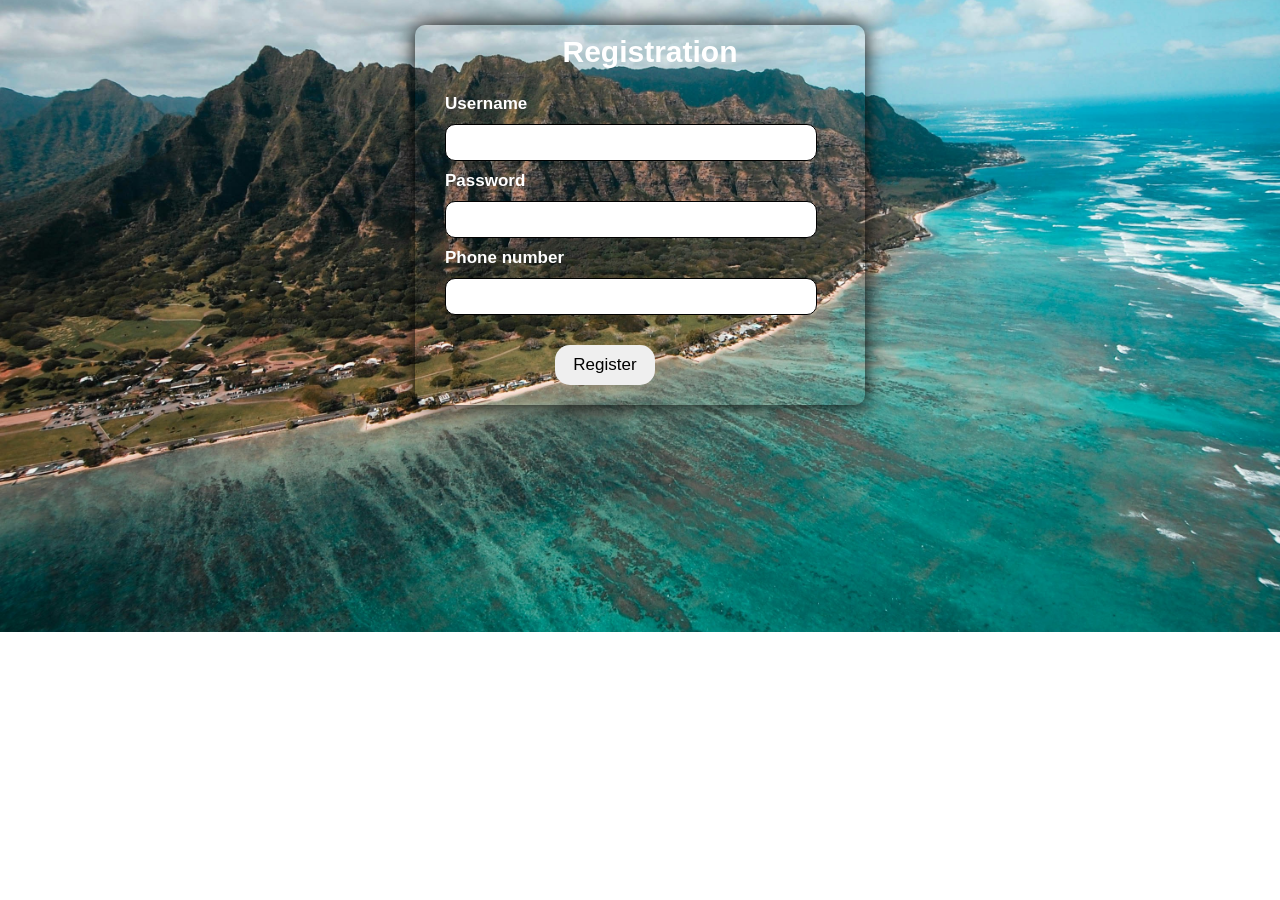
<file: index.html>
<!DOCTYPE html>
<html lang="en">
<head>
    <meta charset="UTF-8">
    <meta name="viewport" content="width=device-width, initial-scale=1.0">
    <title>Web page</title>
    <link rel="stylesheet" href="style.css">
</head>
<body>
    <div class="container">
        <h2>Registration</h2>
      <form>
      <label>Username</label>
      <input type="text" name="username">
      <label>Password</label>
      <input type="password" name="password">
      <label>Phone number</label>
      <input type="number" name="number" class="Phonenumber">
      <button>Register</button>
      </form>
    </div>
</body>
</html>
</file>
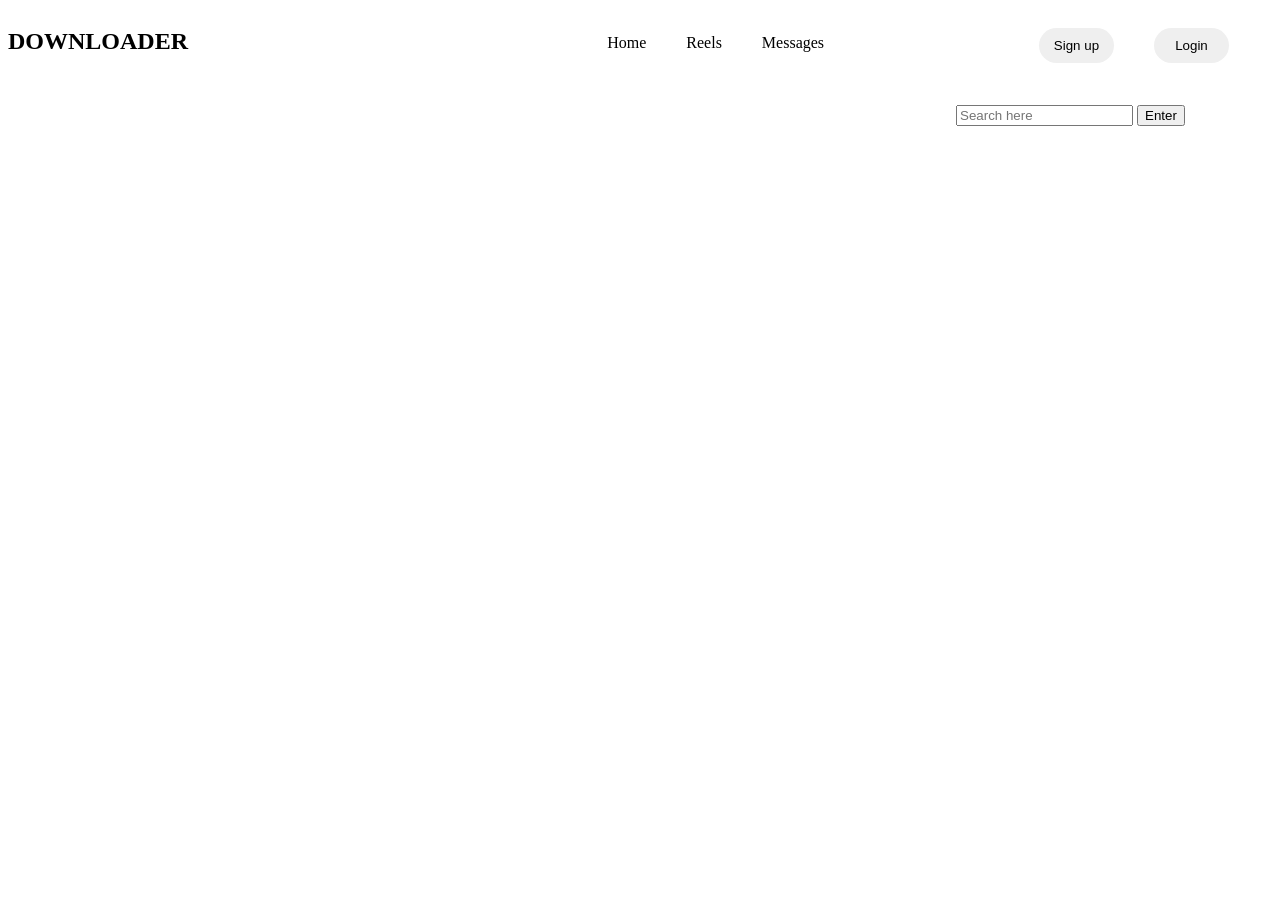
<file: 05-variables.html>
<!DOCTYPE html>
<html lang="en">
<head>
    <meta charset="UTF-8">
    <meta name="viewport" content="width=device-width, initial-scale=1.0">
    <title>Variables</title>
    <link rel="stylesheet" href="variable.css">
</head>
<body>
    <div>
        <nav>
            <h2>DOWNLOADER</h2>
            <ul>
                <li>Home</li>
                <li>Reels</li>
                <li>Messages</li>
            </ul>
            <button class="sign">Sign up</button>
            <button class="login">Login</button>
        </nav>
    </div>
    <div>
        <input type="text" placeholder="Search here">
        <button type="submit" class="enter">Enter</button>
    </div>
</body>
</html>
</file>
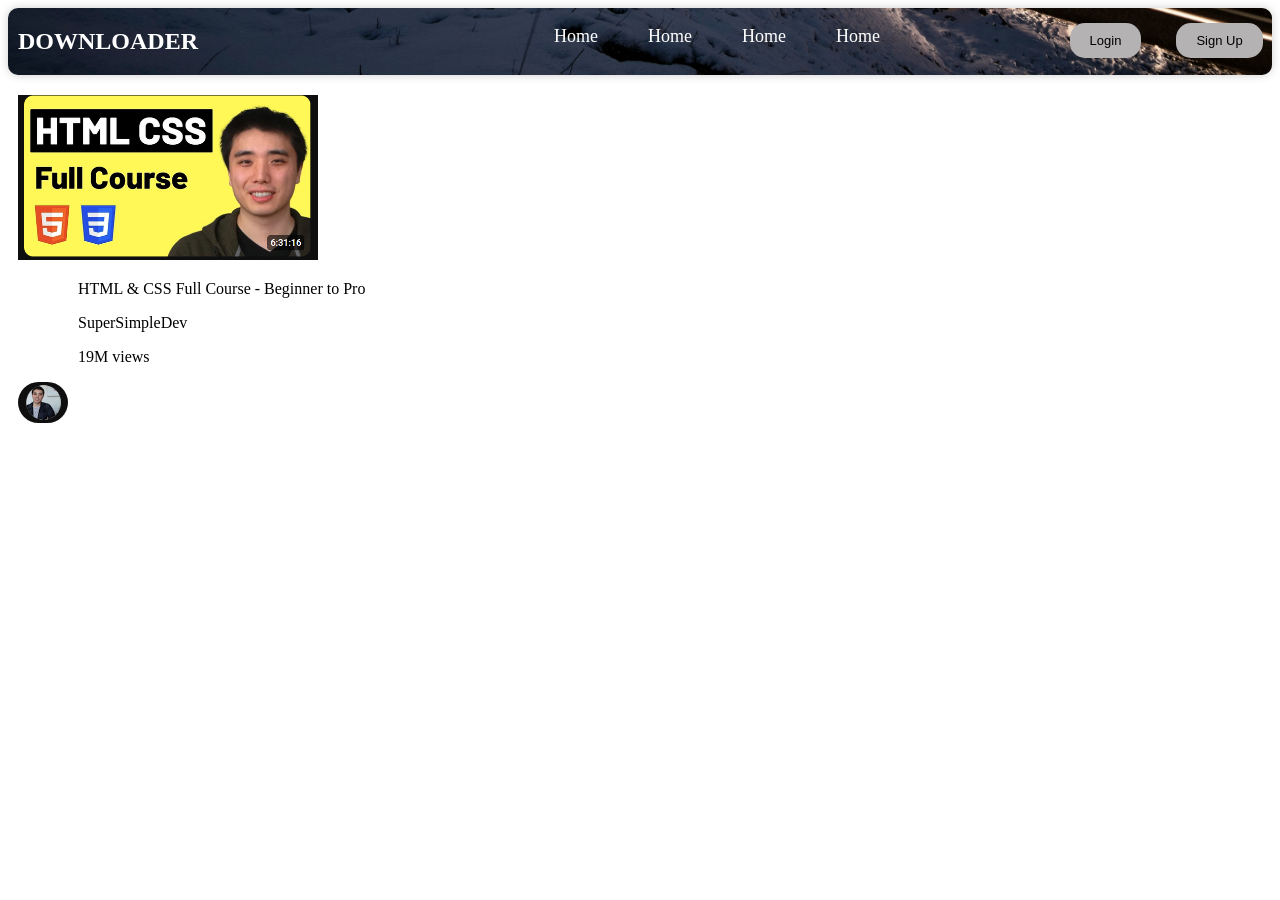
<file: home.html>
<!DOCTYPE html>
<html lang="en">
<head>
    <meta charset="UTF-8">
    <meta name="viewport" content="width=device-width, initial-scale=1.0">
    <title>Document</title>
    <link rel="stylesheet" href="home.css">
</head>
<body>
    <div class="container">
        <nav class="nav">
             <h2>DOWNLOADER</h2>
            <ul>
                <li>Home</li>
                <li>Home</li>
                <li>Home</li>
                <li>Home</li>
            </ul>
            <button class="log">Login</button>
            <button>Sign Up</button>
        </nav>
    </div>
    <div class="video-preview">
        <div class="video-pic">
            <img src="pics/Screenshot 2026-08-18 201318.png" alt="preview" class="pic">
        </div>
        <div class="down">
            <div class="details">
                <p> HTML & CSS Full Course - Beginner to Pro</p>
                <p>SuperSimpleDev</p>
                <p>19M views</p>
            </div>
            <div class="author">
              <img src="pics/Screenshot 2026-08-18 202310.png" alt="pic" class="picture">
            </div>
        </div>
    </div>
</body>
</html>
</file>
<file: style.css>
body{
    background-image: url(pics/michelle-spollen-dC2FsjoXsPQ-unsplash.jpg);
    background-repeat: no-repeat;
    background-size: cover;
    background-position: center;
    color: white;
}

.container{
    box-shadow: 0 0 20px rgba(0, 0,0,1.5);
    border-radius: 10px;
     width: 450px;
    box-sizing: border-box;
    margin: auto;
    padding-left: 20px;
}
label{
    display: block;
    margin-left: 10px;
    margin-bottom: 10px;
    font-family: Arial, Helvetica, sans-serif;
    font-weight: bold;
    font-size: 17px;

}
h2{
    text-align: center;
    padding-top: 10px;
    font-family: Arial, Helvetica, sans-serif;
    font-size: 30px;
}
.Phonenumber{
    appearance: textfield;
}
input{
    margin-left: 10px;
    margin-bottom: 10px;
    border-radius: 10px;
    border: 1px solid;
    width: 350px;
    padding: 10px;
    transition: transform 0.3s ease;
}
button{
    margin-left: 120px;
    margin-bottom: 20px;
    margin-top: 20px;
    width: 100px;
    padding-bottom: 10px;
    padding-top: 10px;
    font-size: 17px;
    border-radius: 15px;
    border: 1px;
    transition: border-radius 0.15s,
    border 0.15s,
    transform 0.3s ease;
}
button:hover{
    border-radius: 15px;
   border: 1px solid;
   background-color: rgb(228, 224, 220);
   color: black;
   transform: scale(1.1);
}
input:focus{
    outline: none;
}
input:hover{
    transform: scale(1.1);
}
input:focus{
    border-radius: 30px;
}
</file>
<file: variable.css>
ul{
    list-style: none;
    display: flex;
    flex-direction: row;
    justify-content: center;
    gap: 40px;
    margin-left: 30%;
    padding-top: 10px;
}

nav{
    display: flex;
    flex-direction: row;
}
.sign,.login{
    margin-left: 17%;
    margin-top: 20px;
    height: 0;
    width: 75px;
    height: 35px;
    border-radius: 20px;
    border: 1px;

}
.login{
    margin-left: 0;
    margin-left: 40px;
}
input{
    margin-left: 75%;
    margin-top: 30px;
}
</file>
<file: home.css>
.container{
    box-shadow: 0 0 10px rgba(0, 0, 0, 0.2);
    border-radius: 10px;
    background-image: url(pics/jonathan-bean-sbZU1j31ggE-unsplash.jpg);
    background-size: cover;
    background-repeat: no-repeat;
    background-position: bottom;
    color: white;
}
.nav{
    display: flex;
    flex-direction: row;
}
ul{
    list-style: none;
    display: flex;
    flex-direction: row;
    gap: 50px;
    margin-left: 25%;
    margin-right: 15%;
    font-size: 18px;
    cursor: pointer;
}
button{
    border: none;
    border-radius: 15px;
    height: 35px;
    padding-left: 20px;
    padding-right: 20px;
    margin-top: 15px;
    cursor: pointer;
    font-size: 13px;
    background-color: rgb(180, 178, 178);
    
}
.log{
    margin-right: 35px;
}
h2{
    margin-left: 10px;
}
.pic{
    width: 300px;
    margin-top: 20px;
    margin-left: 10px;
}
.picture{
    margin-left: 10px;
    width: 50px;
    border-radius: 25px;
    margin-top: 0;
}
.author{
    width: 50px;
}
.details{
    margin-left: 70px;
}
.video-preview{
    display: inline-block;
}
</file>
